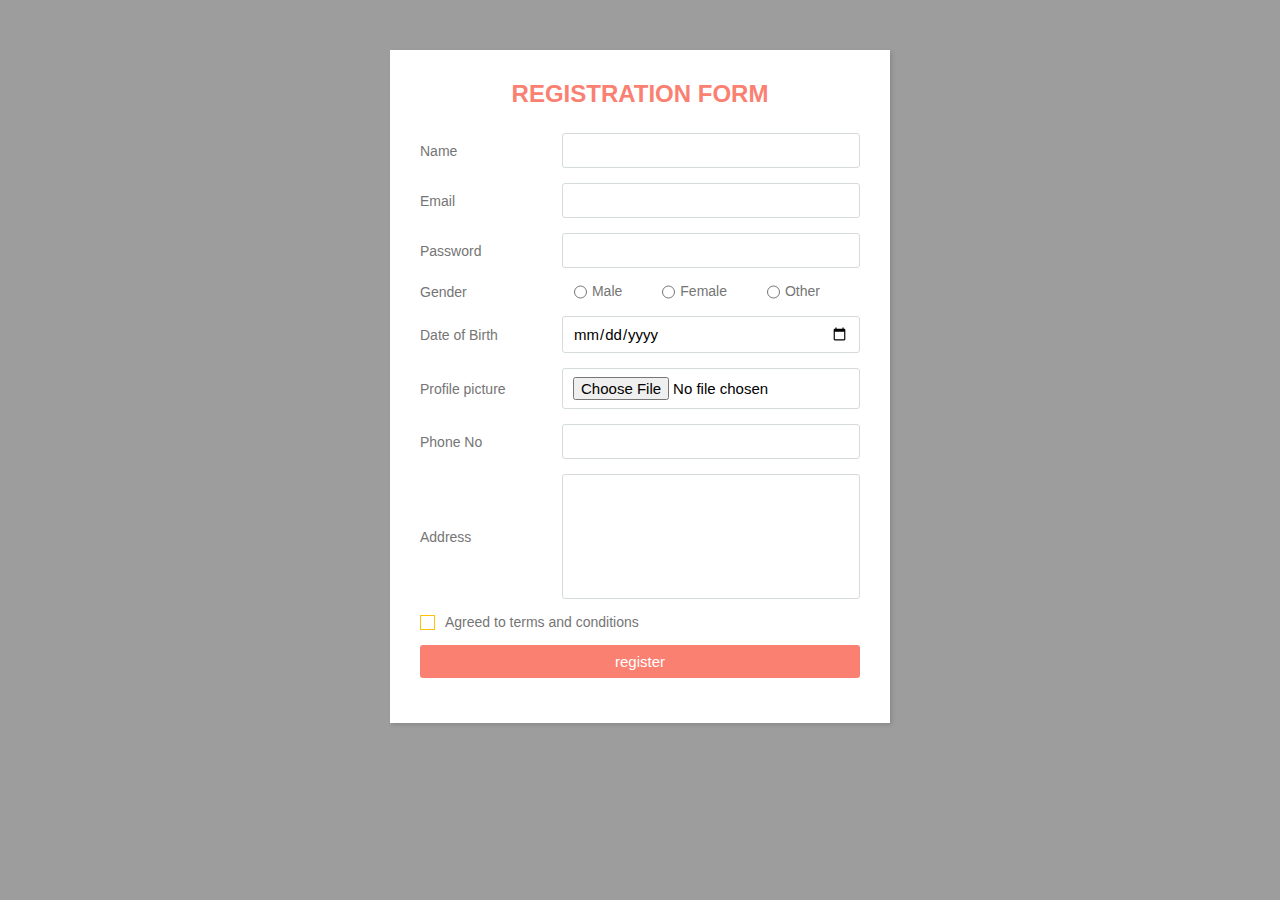
<file: form/form.html>
<!DOCTYPE html>
<html lang="en">
  <head>
    <meta charset="UTF-8" />
    <meta name="viewport" content="width=device-width, initial-scale=1.0" />
    <title>Document</title>
    <link rel="stylesheet" href="style.css" />
  </head>
  <body>
    <div class="container">
      <h3>Registration form</h3>
      <form>
        <div class="input_common">
          <label for="name">Name</label>
          <input type="text" />
        </div>

        <div class="input_common">
          <label for="name">Email</label>
          <input type="email" />
        </div>

        <div class="input_common">
          <label for="name">Password</label>
          <input type="password" />
        </div>

        <div class="input_common">
          <p class="gender_title">Gender</p>
          <div class="gender">
            <input
              class="gender_option"
              type="radio"
              id="male"
              name="gender"
              value="male"
            />
            <label class="gender_name" for="male">Male</label><br />
            <input
              class="gender_option"
              type="radio"
              id="female"
              name="gender"
              value="female"
            />
            <label class="gender_name" for="female">Female</label><br />
            <input
              class="gender_option"
              type="radio"
              id="other"
              name="gender"
              value="other"
            />
            <label class="gender_name" for="other">Other</label>
          </div>
        </div>

        <div class="input_common">
          <label for="name">Date of Birth</label>
          <input type="date" name="" id="" />
        </div>

        <div class="input_common">
          <label for="name">Profile picture</label>
          <input type="file" name="" id="" />
        </div>

        <div class="input_common">
          <label for="name">Phone No</label>
          <input type="tel" name="" id="" />
        </div>

        <div class="input_common">
          <label for="description">Address</label>
          <textarea class="textarea"></textarea>
        </div>

        <div class="input_common">
          <label class="check" for="name"
            ><input type="checkbox" /> <span class="checkmark"></span>
          </label>
          <p>Agreed to terms and conditions</p>
        </div>

        <div class="input_common">
          <input type="submit" value="register" class="btn" />
        </div>
      </form>
    </div>
  </body>
</html>
</file>
<file: form/style.css>
* {
  margin: 0;
  padding: 0;
  box-sizing: border-box;
  font-family: "Montserrat", sans-serif;
}

body {
  background: rgb(157, 157, 157);
  padding: 0 10px;
}

.container {
  max-width: 500px;
  width: 100%;
  background: #fff;
  margin: 50px auto;
  box-shadow: 2px 2px 4px rgba(0, 0, 0, 0.125);
  padding: 30px;
}

.container h3 {
  font-size: 24px;
  font-weight: 700;
  margin-bottom: 25px;
  color: salmon;
  text-transform: uppercase;
  text-align: center;
}

.container form {
  width: 100%;
}

.input_common {
  margin-bottom: 15px;
  display: flex;
  align-items: center;
}

.input_common label,
.input_common .gender_title {
  width: 200px;
  color: #757575;
  margin-right: 10px;
  font-size: 14px;
}
.input_common .gender {
  display: flex;
}
.input_common .gender .gender_option {
  width: auto;
  margin-right: 5px;
}
.input_common .gender .gender_name {
  margin-right: 40px;
  width: auto;
}

.input_common input,
.input_common .textarea {
  width: 100%;
  outline: none;
  border: 1px solid #d5dbd9;
  font-size: 15px;
  padding: 8px 10px;
  border-radius: 3px;
  transition: all 0.3s ease;
}

.input_common .textarea {
  width: 100%;
  height: 125px;
  resize: none;
}

.input_common p {
  font-size: 14px;
  color: #757575;
}

.input_common .check {
  width: 15px;
  height: 15px;
  position: relative;
  display: block;
  cursor: pointer;
}
.input_common .check input[type="checkbox"] {
  position: absolute;
  top: 0;
  left: 0;
  opacity: 0;
}
.input_common .check .checkmark {
  width: 15px;
  height: 15px;
  border: 1px solid #fec107;
  display: block;
  position: relative;
}

.input_common .check .checkmark:before {
  content: "";
  position: absolute;
  top: 1px;
  left: 2px;
  width: 5px;
  height: 2px;
  border: 2px solid;
  border-color: transparent transparent #fff #fff;
  transform: rotate(-45deg);
  display: none;
}

.input_common .check input[type="checkbox"]:checked ~ .checkmark {
  background: salmon;
}

.input_common .check input[type="checkbox"]:checked ~ .checkmark:before {
  display: block;
}

.input_common .btn {
  width: 100%;
  padding: 8px 10px;
  font-size: 15px;
  border: 0px;
  background: salmon;
  color: #fff;
  cursor: pointer;
  border-radius: 3px;
  outline: none;
}

.input_common .btn:hover {
  background: rgb(223, 158, 151);
}
</file>
